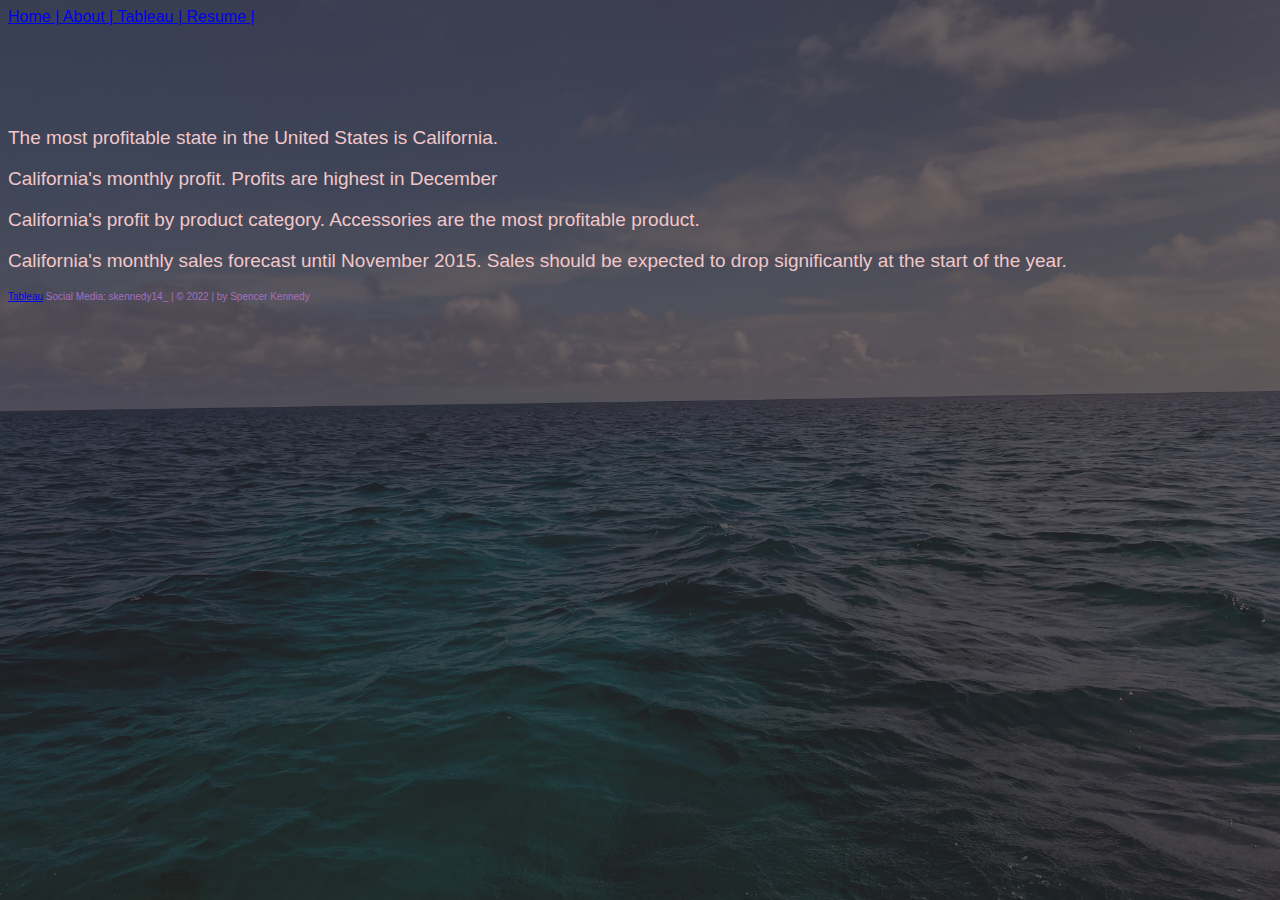
<file: startbootstrap-business-casual-gh-pages/HTML/Tableau.html>
<!-- Spencer Kennedy 04/09/2022-->
<!DOCTYPE html>
<html lang="en">
    <head>
        
        <title>Spencer-Tableau</title>
        <link rel="icon" type="image/x-icon" href="../images/favicon.ico" />
        <link href="../styles/bootstyles.css" rel="stylesheet" />

       
       <!-- PUT NEW STYLESSHEET <link href="../styles/styles.css" rel="stylesheet" />-->
    </head>
    <header class="header">
        <div class="">
            <a  href="../index.html">Home  |  </a>
            <a href="about.html">About  |  </a>
            <a href="Tableau.html">Tableau  |  </a>
            <a href="resume.html">Resume  |  </a> 
               
        </div>

    </header>
    <body>
        <div class="tableauPlaceholder common" id='viz1649514173677' style='position: fixed'><noscript><a href='#'><img alt='Sheet 1 ' src='https:&#47;&#47;public.tableau.com&#47;static&#47;images&#47;48&#47;48777NN92&#47;1_rss.png' style='border: none' /></a></noscript><object class='tableauViz'  style='display:none;'><param name='host_url' value='https%3A%2F%2Fpublic.tableau.com%2F' /> <param name='embed_code_version' value='3' /> <param name='path' value='shared&#47;48777NN92' /> <param name='toolbar' value='yes' /><param name='static_image' value='https:&#47;&#47;public.tableau.com&#47;static&#47;images&#47;48&#47;48777NN92&#47;1.png' /> <param name='animate_transition' value='yes' /><param name='display_static_image' value='yes' /><param name='display_spinner' value='yes' /><param name='display_overlay' value='yes' /><param name='display_count' value='yes' /><param name='language' value='en-US' /><param name='filter' value='publish=yes' /></object></div>                <script type='text/javascript'>                    var divElement = document.getElementById('viz1649514173677');                    var vizElement = divElement.getElementsByTagName('object')[0];                    vizElement.style.width='80%';vizElement.style.height='600px';                    var scriptElement = document.createElement('script');                    scriptElement.src = 'https://public.tableau.com/javascripts/api/viz_v1.js';                    vizElement.parentNode.insertBefore(scriptElement, vizElement);                </script>
        <div class="custom1 "> <p>The most profitable state in the United States is California.</p>
        <div class='tableauPlaceholder common' id='viz1649515516920' style='position: fixed'><noscript><a href='#'><img alt='Sheet 2 ' src='https:&#47;&#47;public.tableau.com&#47;static&#47;images&#47;Ca&#47;CaliProfit_16495155054440&#47;Sheet2&#47;1_rss.png' style='border: none' /></a></noscript><object class='tableauViz'  style='display:none;'><param name='host_url' value='https%3A%2F%2Fpublic.tableau.com%2F' /> <param name='embed_code_version' value='3' /> <param name='site_root' value='' /><param name='name' value='CaliProfit_16495155054440&#47;Sheet2' /><param name='tabs' value='no' /><param name='toolbar' value='yes' /><param name='static_image' value='https:&#47;&#47;public.tableau.com&#47;static&#47;images&#47;Ca&#47;CaliProfit_16495155054440&#47;Sheet2&#47;1.png' /> <param name='animate_transition' value='yes' /><param name='display_static_image' value='yes' /><param name='display_spinner' value='yes' /><param name='display_overlay' value='yes' /><param name='display_count' value='yes' /><param name='language' value='en-US' /><param name='filter' value='publish=yes' /></object></div>                <script type='text/javascript'>                    var divElement = document.getElementById('viz1649515516920');                    var vizElement = divElement.getElementsByTagName('object')[0];                    vizElement.style.width='80%';vizElement.style.height='600px';                    var scriptElement = document.createElement('script');                    scriptElement.src = 'https://public.tableau.com/javascripts/api/viz_v1.js';                    vizElement.parentNode.insertBefore(scriptElement, vizElement);                </script>
        <div class="custom1 "> <p>California's monthly profit. Profits are highest in December</p>
        <div class='tableauPlaceholder common' id='viz1649516012428' style='position: fixed'><noscript><a href='#'><img alt='Sheet 3 ' src='https:&#47;&#47;public.tableau.com&#47;static&#47;images&#47;Pr&#47;ProfitbyCat&#47;Sheet3&#47;1_rss.png' style='border: none' /></a></noscript><object class='tableauViz'  style='display:none;'><param name='host_url' value='https%3A%2F%2Fpublic.tableau.com%2F' /> <param name='embed_code_version' value='3' /> <param name='site_root' value='' /><param name='name' value='ProfitbyCat&#47;Sheet3' /><param name='tabs' value='no' /><param name='toolbar' value='yes' /><param name='static_image' value='https:&#47;&#47;public.tableau.com&#47;static&#47;images&#47;Pr&#47;ProfitbyCat&#47;Sheet3&#47;1.png' /> <param name='animate_transition' value='yes' /><param name='display_static_image' value='yes' /><param name='display_spinner' value='yes' /><param name='display_overlay' value='yes' /><param name='display_count' value='yes' /><param name='language' value='en-US' /><param name='filter' value='publish=yes' /></object></div>                <script type='text/javascript'>                    var divElement = document.getElementById('viz1649516012428');                    var vizElement = divElement.getElementsByTagName('object')[0];                    vizElement.style.width='900px';vizElement.style.height="600px";                    var scriptElement = document.createElement('script');                    scriptElement.src = 'https://public.tableau.com/javascripts/api/viz_v1.js';                    vizElement.parentNode.insertBefore(scriptElement, vizElement);                </script>
        <div class="custom1 "> <p>California's profit by product category. Accessories are the most profitable product.</p>
        <div class='tableauPlaceholder common' id='viz1649516336577' style='position: fixed'><noscript><a href='#'><img alt='Sheet 4 ' src='https:&#47;&#47;public.tableau.com&#47;static&#47;images&#47;Sa&#47;SalesForecast_16495163208590&#47;Sheet4&#47;1_rss.png' style='border: none' /></a></noscript><object class='tableauViz'  style='display:none;'><param name='host_url' value='https%3A%2F%2Fpublic.tableau.com%2F' /> <param name='embed_code_version' value='3' /> <param name='site_root' value='' /><param name='name' value='SalesForecast_16495163208590&#47;Sheet4' /><param name='tabs' value='no' /><param name='toolbar' value='yes' /><param name='static_image' value='https:&#47;&#47;public.tableau.com&#47;static&#47;images&#47;Sa&#47;SalesForecast_16495163208590&#47;Sheet4&#47;1.png' /> <param name='animate_transition' value='yes' /><param name='display_static_image' value='yes' /><param name='display_spinner' value='yes' /><param name='display_overlay' value='yes' /><param name='display_count' value='yes' /><param name='language' value='en-US' /><param name='filter' value='publish=yes' /></object></div>                <script type='text/javascript'>                    var divElement = document.getElementById('viz1649516336577');                    var vizElement = divElement.getElementsByTagName('object')[0];                    vizElement.style.width='80%';vizElement.style.height="600px";                    var scriptElement = document.createElement('script');                    scriptElement.src = 'https://public.tableau.com/javascripts/api/viz_v1.js';                    vizElement.parentNode.insertBefore(scriptElement, vizElement);                </script>
        <div class="custom1 "> <p>California's monthly sales forecast until November 2015. Sales should be expected to drop significantly at the start of the year.</p>



    </body>
    <footer>
        <div class="custom2">
            <div> <a href= "https://www.tabeau.com/" target="_blank" title="Tableau">Tableau</a>           Social Media: skennedy14_ | &copy; 2022 | by Spencer Kennedy</p></div>
        </div>
    </footer>
</html>
</file>
<file: startbootstrap-business-casual-gh-pages/styles/bootstyles.css>
/*! Spencer Kennedy 04/09/2022 */

body{
    background-color: rgb(228, 228, 228); 
    font-family:Arial, Helvetica, sans-serif;
    background-image:linear-gradient(rgba(47, 23, 15, 0.65), rgba(47, 23, 15, 0.65)), url("../images/bg.jpg");
    background-attachment: fixed;
    background-position: center;
    background-size: cover;
    left: 50px;
    right: 50px;

    
}
a:visited {
    color: aliceblue;
}

a::before{
    color:aquamarine
}

.header{
    top: 5px;
    left: 5px;
    right: 5px;
    height: 100px;
    z-index: 2;
}

.footer{
    bottom: 5px;
    left: 5px;
    right: 5px;
    height: 10px;
    font-size: 8px;
    color: purple;
    text-align: center;
    position: fixed;
}

.custom1{
    font-family: Arial, Helvetica, sans-serif;
    font-size: 19px;
    color: rgb(241, 199, 202) ;
}

.custom2{
    font-family: -apple-system, BlinkMacSystemFont, 'Segoe UI', Roboto, Oxygen, Ubuntu, Cantarell, 'Open Sans', 'Helvetica Neue', sans-serif;
    font-size: 10px;
    color: rgb(165, 111, 192) ;
}

.common{
    position:absolute;
}
</file>
